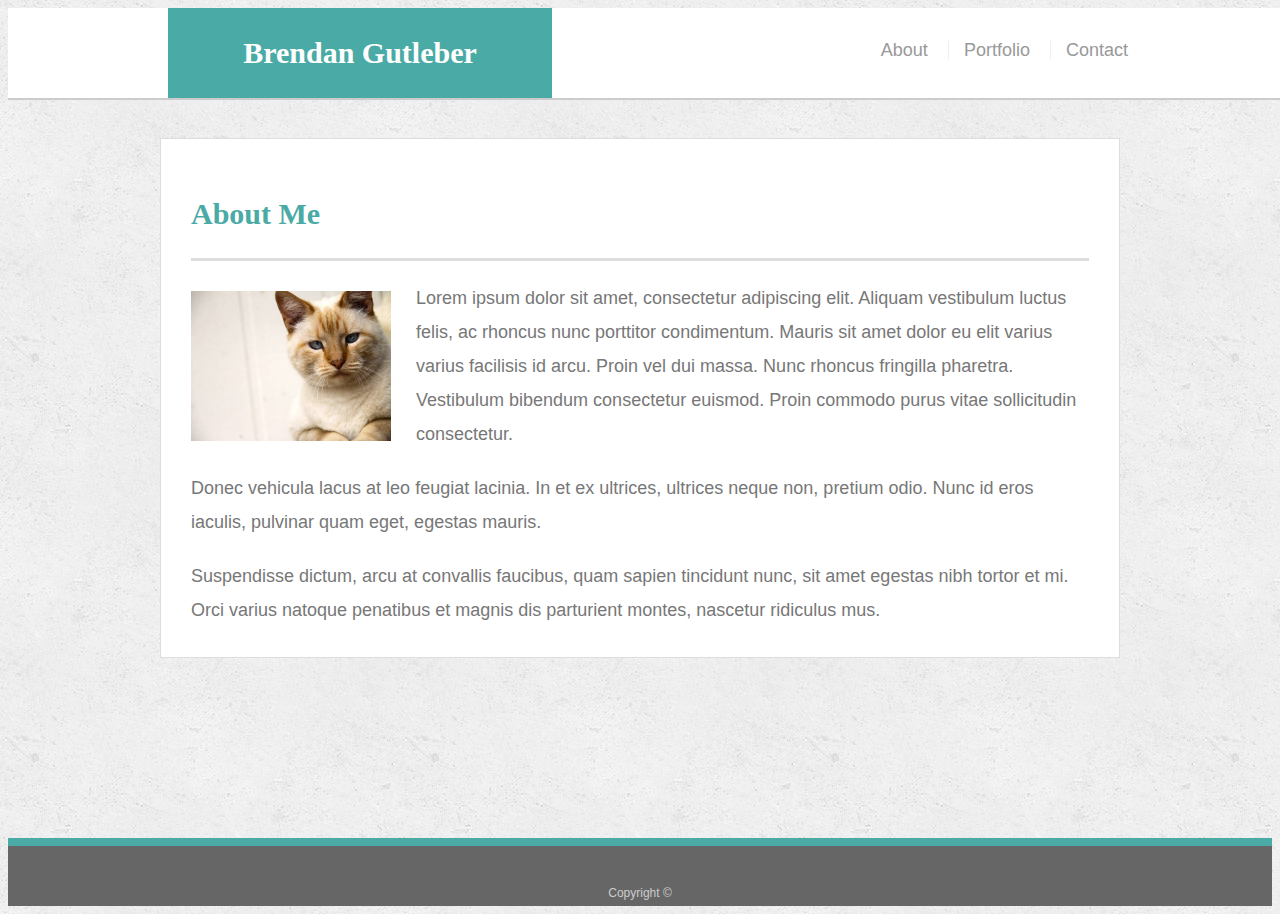
<file: index.html>
<!doctype html>
<html lang="en-us">

<head>
  <meta charset="UTF-8">
  <title>About | Brendan Gutleber</title>
  <link rel="stylesheet" type="text/css" href="assets/css/style.css">
</head>

<body>

  <header id="masthead">
    <div class="container">
      <a href="index.html" id="logo">Brendan Gutleber</a>
      <nav>
        <a href="index.html">About</a>
        <a href="portfolio.html">Portfolio</a>
        <a href="contact.html">Contact</a>
      </nav>
    </div>
  </header>

  <div id="main-container" class="container">
    <section class="main-section">
      <h1>About Me</h1>

      <img src="assets/images/cat.jpg" class="auth-image" alt="Your Name">

      <p>Lorem ipsum dolor sit amet, consectetur adipiscing elit. Aliquam vestibulum luctus felis, ac rhoncus nunc porttitor condimentum. Mauris sit amet dolor eu elit varius varius facilisis id arcu. Proin vel dui massa. Nunc rhoncus fringilla pharetra. Vestibulum bibendum consectetur euismod. Proin commodo purus vitae sollicitudin consectetur.</p>

      <p>Donec vehicula lacus at leo feugiat lacinia. In et ex ultrices, ultrices neque non, pretium odio. Nunc id eros iaculis, pulvinar quam eget, egestas mauris.</p>

      <p>Suspendisse dictum, arcu at convallis faucibus, quam sapien tincidunt nunc, sit amet egestas nibh tortor et mi. Orci varius natoque penatibus et magnis dis parturient montes, nascetur ridiculus mus.</p>

    </section>

  </div>

  <footer>
    <div class="container">
      Copyright &copy; 
    </div>
  </footer>
</body>

</html>
</file>
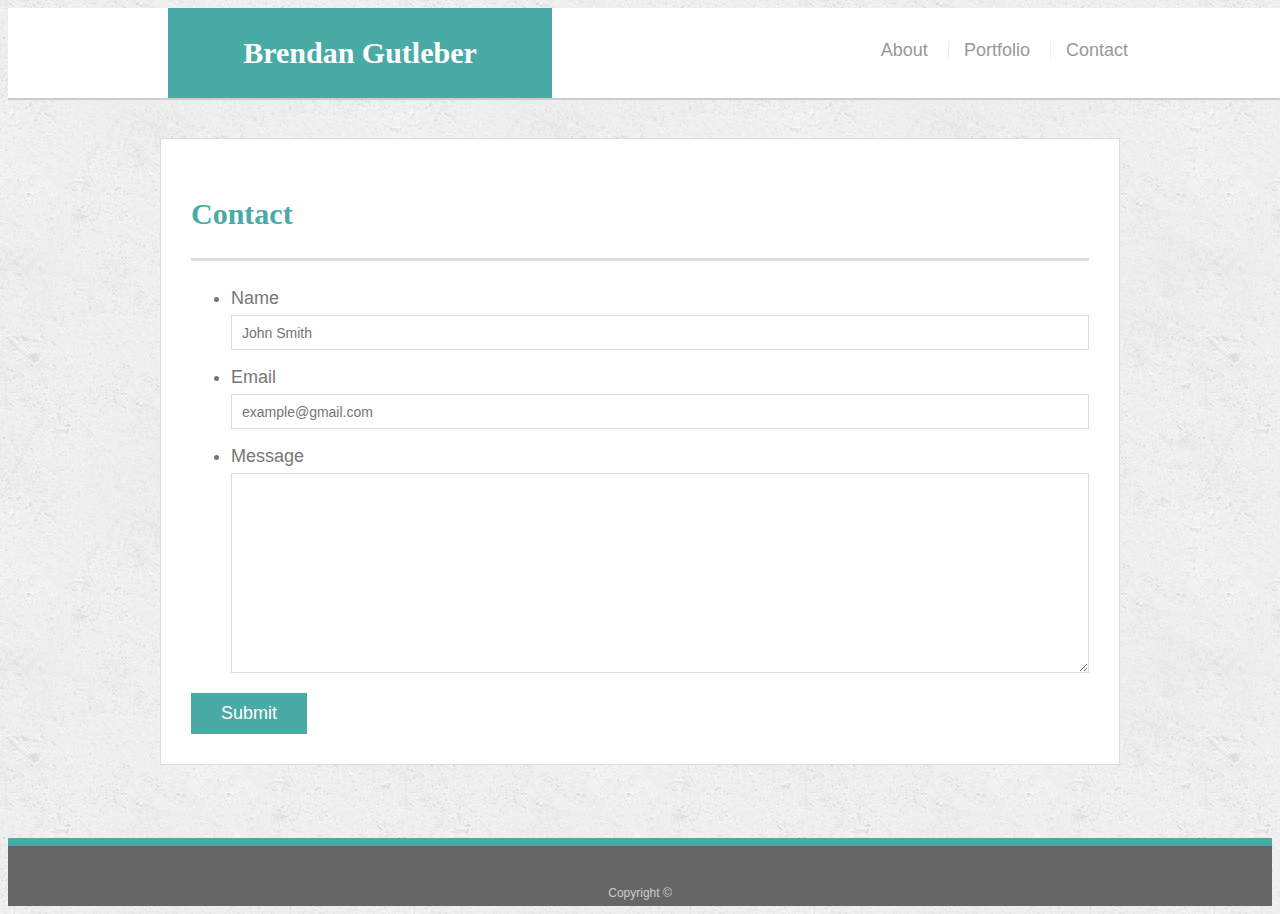
<file: contact.html>
<!doctype html>
<html lang="en-us">

<head>
  <meta charset="UTF-8">
  <title>Contact | Brendan Gutleber</title>
  <link rel="stylesheet" type="text/css" href="assets/css/style.css">
</head>

<body>

  <header id="masthead">
    <div class="container">
      <a href="index.html" id="logo">Brendan Gutleber</a>
      <nav>
        <a href="index.html">About</a>
        <a href="portfolio.html">Portfolio</a>
        <a href="contact.html">Contact</a>
      </nav>
    </div>
  </header>

  <div id="main-container" class="container">
    <section class="main-section">
      <h1>Contact</h1>

      <form id="contact-form">
        <ul>
          <li>
            <label for="name">Name</label>
            <input type="text" id="name" name="name" placeholder="John Smith" required="required">
          </li>
          <li>
            <label for="email">Email</label>
            <input type="email" id="email" name="email" placeholder="example@gmail.com" required="required">
          </li>
          <li>
            <label for="message">Message</label>
            <textarea id="message" name="message" required="required"></textarea>
          </li>
        </ul>
        <input type="submit">
      </form>

    </section>

  </div>

  <footer>
    <div class="container">
      Copyright &copy; 
    </div>
  </footer>
</body>

</html>
</file>
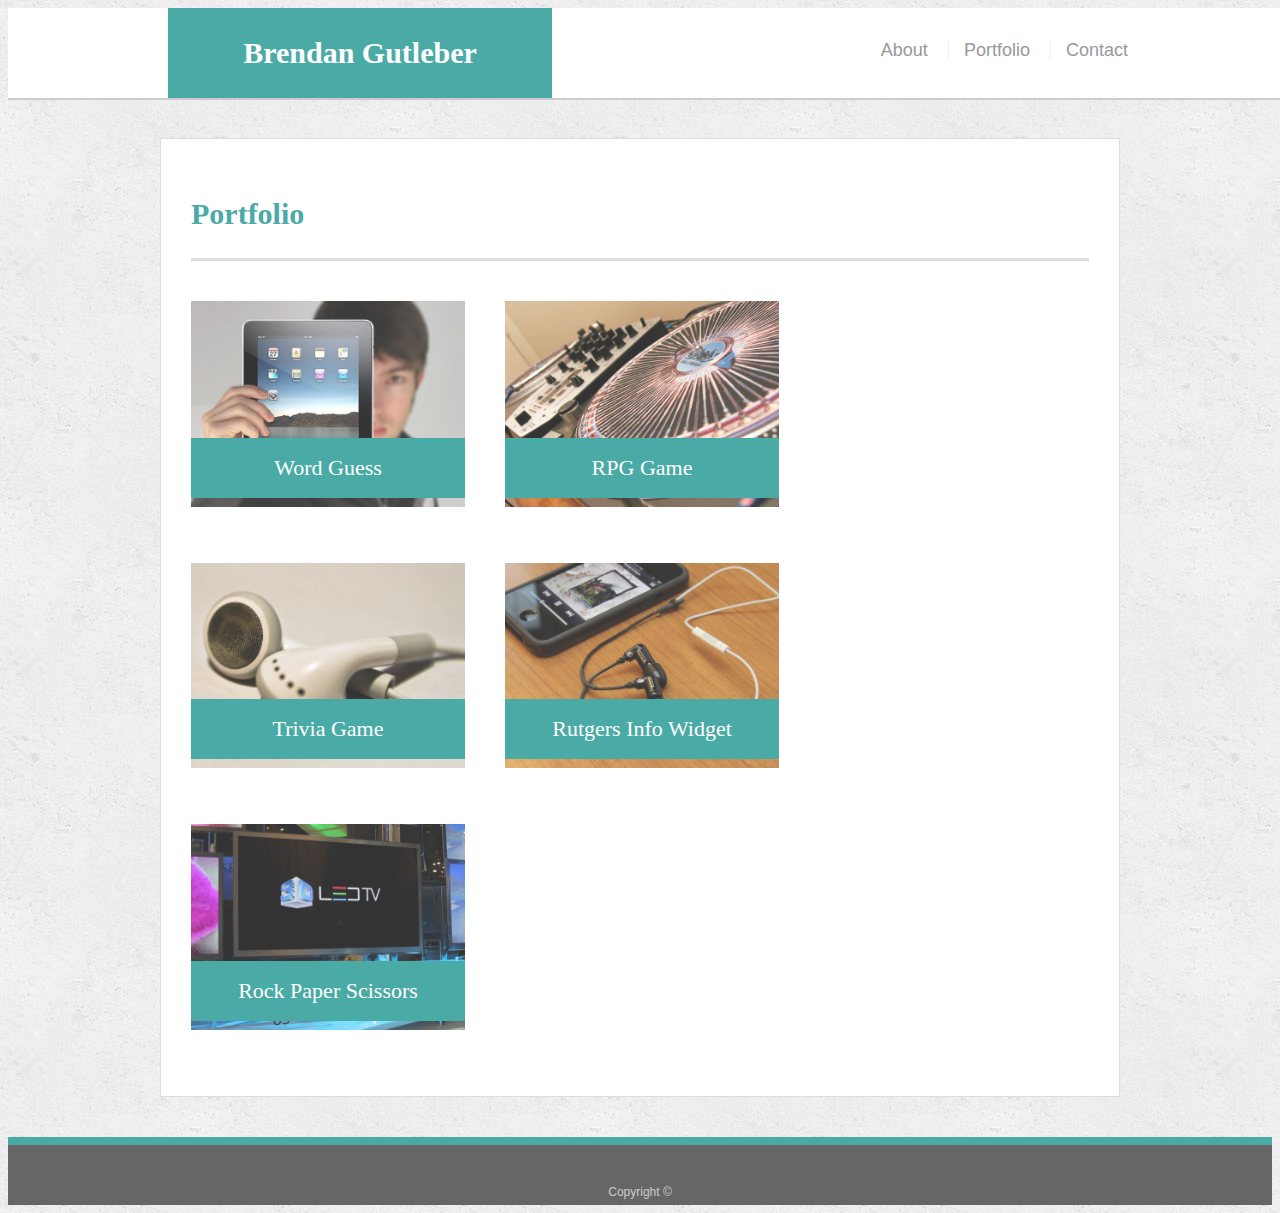
<file: portfolio.html>
<!doctype html>
<html lang="en-us">

<head>
  <meta charset="UTF-8">
  <title>Portfolio | Brendan Gutleber</title>
  <link rel="stylesheet" type="text/css" href="assets/css/style.css">
</head>

<body>

  <header id="masthead">
    <div class="container">
      <a href="index.html" id="logo">Brendan Gutleber</a>
      <nav>
        <a href="index.html">About</a>
        <a href="portfolio.html">Portfolio</a>
        <a href="contact.html">Contact</a>
      </nav>
    </div>
  </header>

  <div id="main-container" class="container">
    <section class="main-section">
      <h1>Portfolio</h1>

      <div class="work">
        <img src="assets/images/technics-q-c-640-480-1.jpg" alt="Word Guess">

        <h3>Word Guess</h3>
      </div>
      <div class="work">
        <img src="assets/images/technics-q-c-640-480-2.jpg" alt="RPG Game">

        <h3>RPG Game</h3>
      </div>
      <div class="work">
        <img src="assets/images/technics-q-c-640-480-5.jpg" alt="Trivia Game">

        <h3>Trivia Game</h3>
      </div>
      <div class="work">
        <img src="assets/images/technics-q-c-640-480-7.jpg" alt="Rutgers Info Widget">

        <h3>Rutgers Info Widget</h3>
      </div>
      <div class="work">
        <img src="assets/images/technics-q-c-640-480-9.jpg" alt="Rock Paper Scissors">

        <h3>Rock Paper Scissors</h3>
      </div>

    </section>

  </div>

  <footer>
    <div class="container">
      Copyright &copy;
    </div>
  </footer>
</body>

</html>
</file>
<file: assets/css/style.css>
body {
  font-family: Arial, "Helvetica Neue", Helvetica, sans-serif;
  font-size: 18px;
  line-height: 34px;
  color: #777777;
  background: url("../images/concrete_seamless.png");
}

* {
  box-sizing: border-box;
}

/* general */

.container {
  width: 100%;
  max-width: 960px;
  margin: 0 auto;
  clear: both;
}

h1,
h2,
h3,
p {
  margin-bottom: 20px;
}

p:last-child {
  margin-bottom: 0;
}

h1,
h2,
h3 {
  font-family: Georgia, Times, "Times New Roman", serif;
  font-weight: 700;
  color: #4aaaa5;
}

h1 {
  padding-bottom: 20px;
  font-size: 30px;
  line-height: 49px;
  border-bottom: 3px solid #dddddd;
}

h2,
h3 {
  font-size: 22px;
}

/* header */

#masthead {
  position: fixed;
  z-index: 99;
  width: 100%;
  margin: 0 0 30px;
  overflow: auto;
  color: #ffffff;
  background: #ffffff;
  border-bottom: 2px solid #cccccc;
}

#logo {
  float: left;
  width: 40%;
  height: 90px;
  font-family: Georgia, Times, "Times New Roman", serif;
  font-size: 30px;
  font-weight: 700;
  line-height: 90px;
  color: #ffffff;
  text-align: center;
  text-decoration: none;
  background: #4aaaa5;
}

nav {
  float: right;
  margin-top: 25px;
}

nav a {
  display: inline-block;
  padding-left: 15px;
  margin-left: 15px;
  line-height: 18px;
  color: #999;
  text-decoration: none;
  border-left: 1px solid #efefef;
}

nav a:first-child {
  border-left: 0 none;
}

/* footer */

footer {
  padding: 30px 0;
  clear: both;
  font-size: 12px;
  color: #ffffff;
  color: #cccccc;
  text-align: center;
  background: #666666;
  border-top: 8px solid #4aaaa5;
  height: 50px;
}

h3, h2 {
  padding-bottom: 20px;
  margin-bottom: 15px;
  line-height: 22px;
  border-bottom: 2px solid #eeeeee;
}

/* main */

#main-container {
  padding-top: 130px;
  min-height: calc(100vh - 70px);
}

.main-section {
  float: left;
  width: 100%;
  max-width: 960px;
  padding: 30px;
  margin: 0 0 40px;
  background: #ffffff;
  border: 1px solid #dddddd;
}

/* portfolio page */

.work {
  position: relative;
  float: left;
  width: 274px;
  margin: 20px 0 25px;
  overflow: auto;
}

.work:nth-child(even) {
  margin-right: 40px;
}

.work img {
  width: 100%;
  border: 0 none;
  opacity: 0.8;
}

.work h3 {
  position: absolute;
  bottom: 20px;
  width: 100%;
  padding: 15px;
  margin-bottom: 0;
  font-weight: 300;
  line-height: 30px;
  color: #ffffff;
  text-align: center;
  background: #4aaaa5;
  border-bottom: 0;
}

.auth-image {
  float: left;
  width: 200px;
  height: auto;
  margin-top: 10px;
  margin-right: 25px;
}

/* contact page */

#contact-form ul {
  margin-bottom: 20px;
}

#contact-form li {
  margin-bottom: 10px;
}

label,
input[type=text],
input[type=email],
textarea {
  display: block;
  width: 100%;
}

input[type=text],
input[type=email],
textarea {
  height: 35px;
  padding: 0 10px;
  font-size: 14px;
  border: 1px solid #dddddd;
}

textarea {
  height: 200px;
}

input[type=submit] {
  padding: 10px 30px;
  font-size: 18px;
  color: #ffffff;
  cursor: pointer;
  background: #4aaaa5;
  border: 0 none;
}

@media only screen and (max-width: 640px) {
  #logo {
    position: static;
    width: 100%;
    top: 0px;
  }
  header {
    position: static;
  }
  nav {
    margin-right: 30%;
  }
  .main-section {
    margin: 5% 5px 5px 30px;
  }
}

@media only screen and (max-width: 768px) {
  .main-section {
    width: 80%;
  }
}

@media only screen and (max-width: 980px) {
  .main-section {

  }
}
</file>
